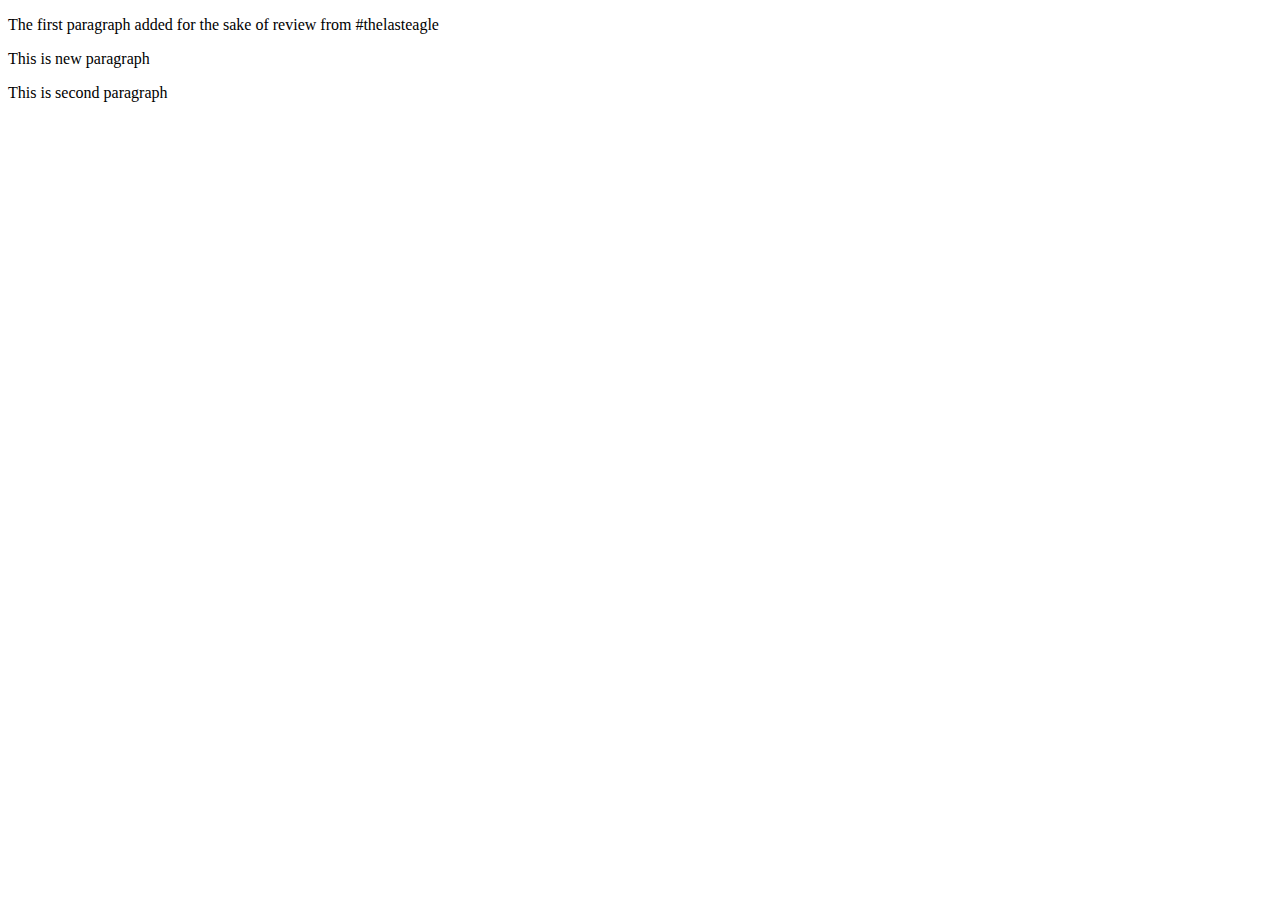
<file: index.html>
<!DOCTYPE html>
<html lang="en">
<head>
    <meta charset="UTF-8">
    <title>Home page</title>
</head>
<body>
    <p>The first paragraph added for the sake of review from #thelasteagle</p>
    <p>This is new paragraph</p>
    <p>This is second paragraph</p>
</body>
</html>
</file>
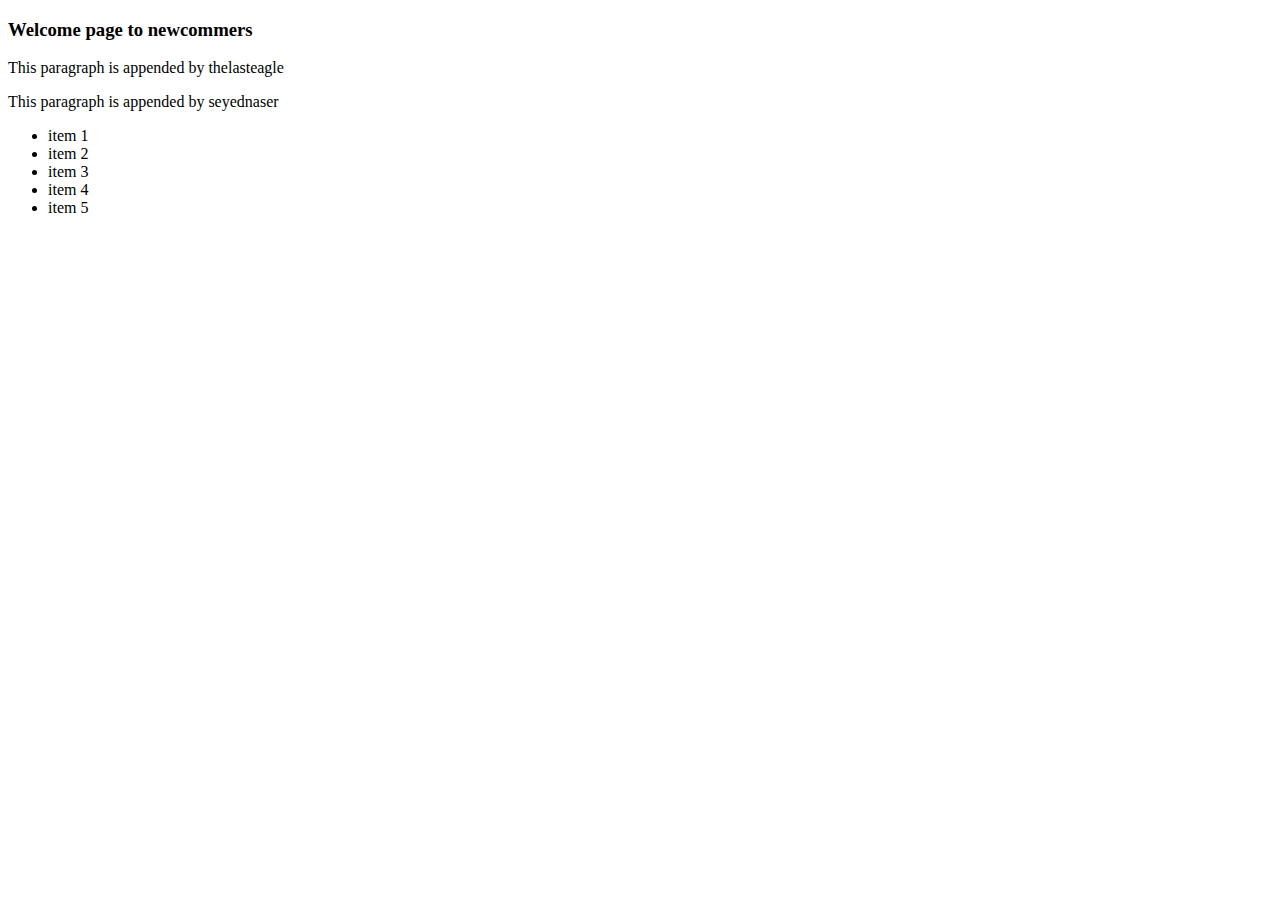
<file: wellcome.html>
<!DOCTYPE html>
<html lang="en">
<head>
    <meta charset="UTF-8">
    <title>Wellcome page</title>
</head>
<body>
  <h3>Welcome page to newcommers</h3>
  <p>This paragraph is appended by thelasteagle</p>
  <p>This paragraph is appended by seyednaser</p>
    <ul>
        <li>item 1</li>
        <li>item 2</li>
        <li>item 3</li>
        <li>item 4</li>
        <li>item 5</li>
    </ul>
</body>
</html>
</file>
